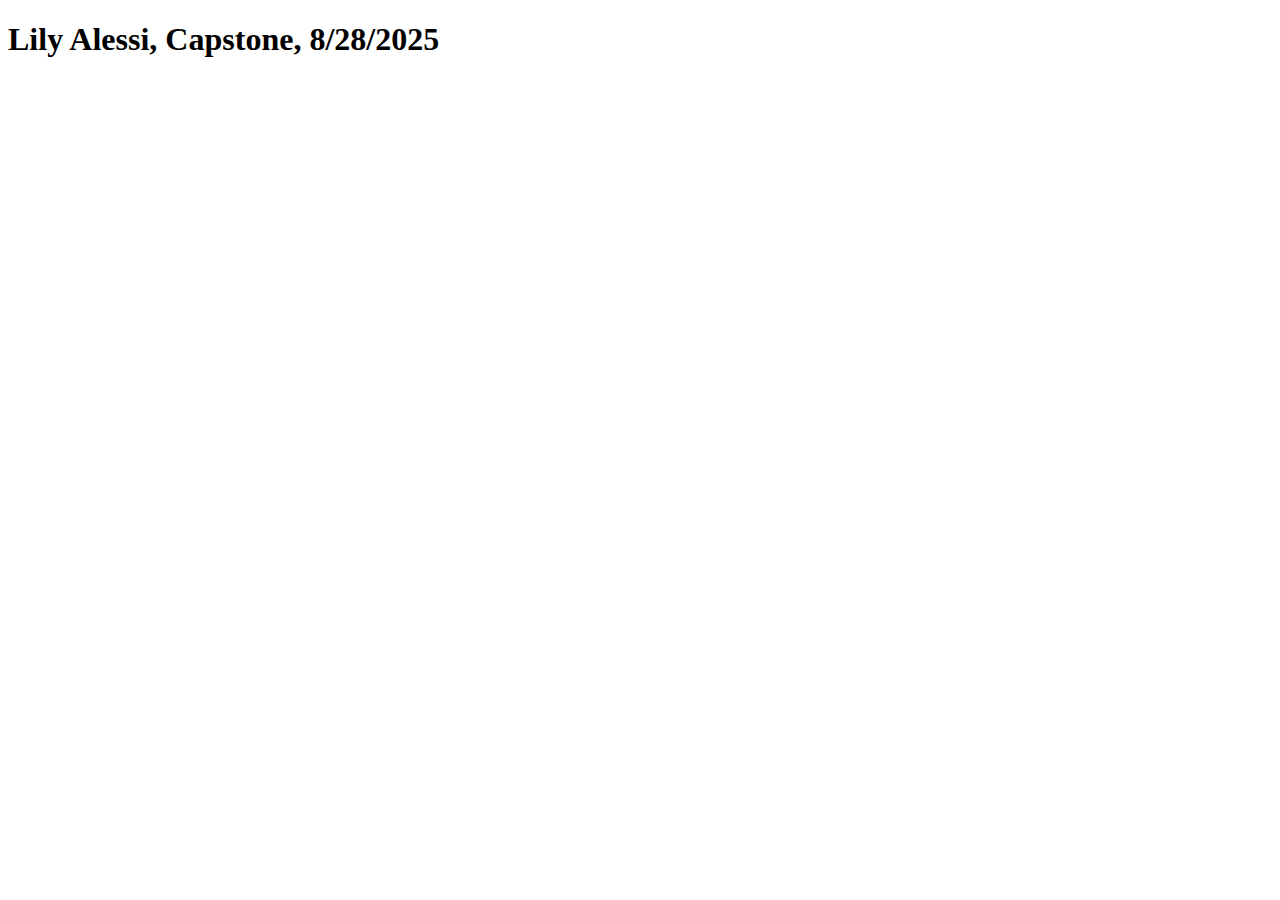
<file: index.html>
<!DOCTYPE html>
<html lang="en">
<head>
    <meta charset="UTF-8">
    <meta name="viewport" content="width=>, initial-scale=1.0">
    <title>Document</title>
</head>
<body>
    <h1>Lily Alessi, Capstone, 8/28/2025</h1>
</body>
</html>
</file>
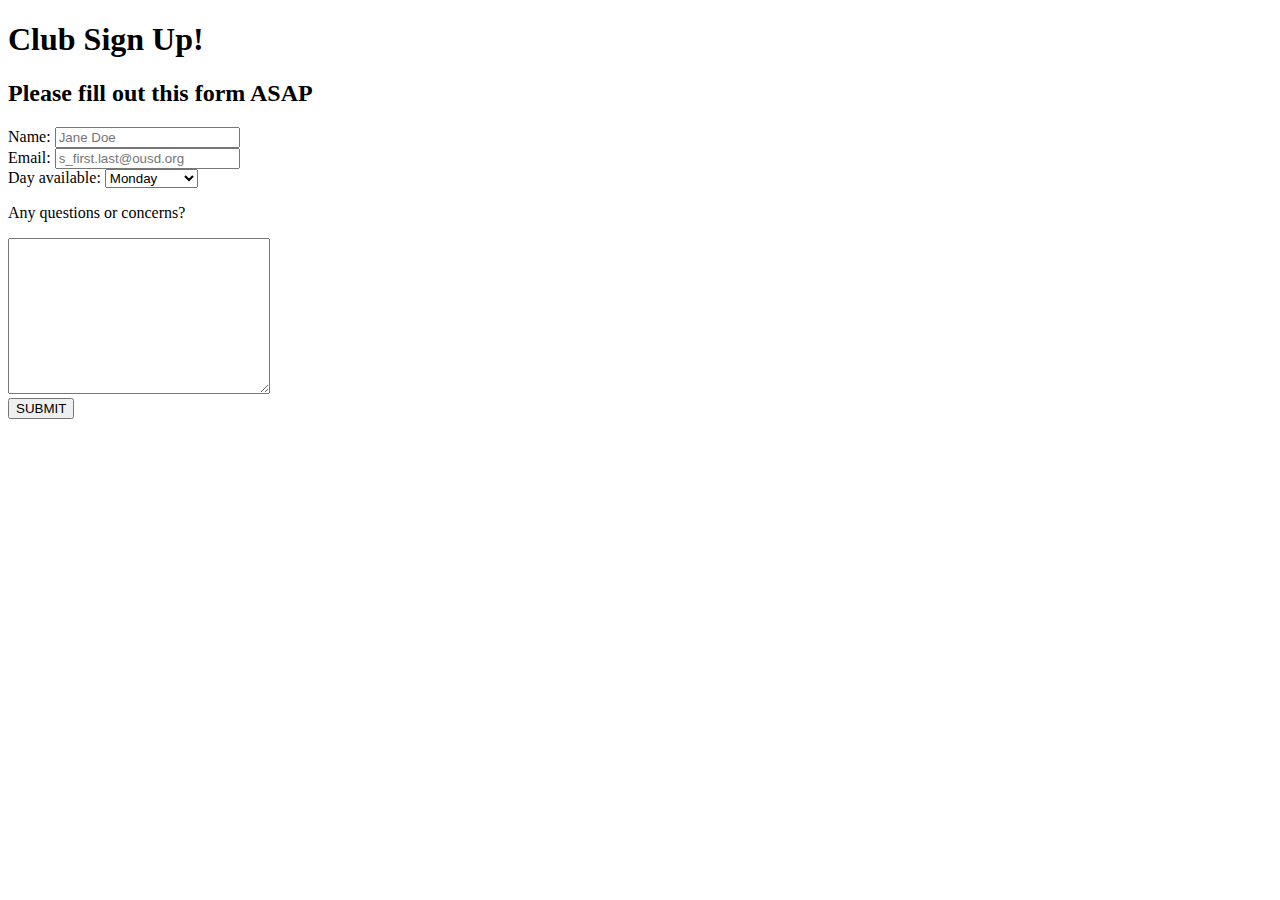
<file: form.html>
<!DOCTYPE html>
<html lang="en">
<head>
    <meta charset="UTF-8">
    <meta name="viewport" content="width=device-width, initial-scale=1.0">
    <title>Document</title>
</head>
<body>
    <form>
        <h1>Club Sign Up!</h1>
        <h2>Please fill out this form ASAP</h2>
        <form>
        <label for="name">Name:</label>
        <input type = "text" id = "name" name = "name" placeholder = "Jane Doe"><br>
        <label for = "useremail">Email:</label>
        <input type = "email" id ="useremail" name="useremail" placeholder = "s_first.last@ousd.org"><br>
        <label for = "days">Day available:</label>
        <select id = "days" name = "days">
            <option value = "monday">Monday</option>
            <option value = "tuesday">Tuesday</option>
            <option value = "wednesday">Wednesday</option>
            <option value = "thursday">Thursday</option>
            <option value = "friday">Friday</option>
        </select> <br>
        <p>Any questions or concerns?</p>
        <label for = "textbox" ></label>
        <textarea name = "textbox" id = "" cols = "30" rows = "10"></textarea> <br> 
        <input type = "submit" value = "SUBMIT">
    </form>

</body>
</html>
</file>
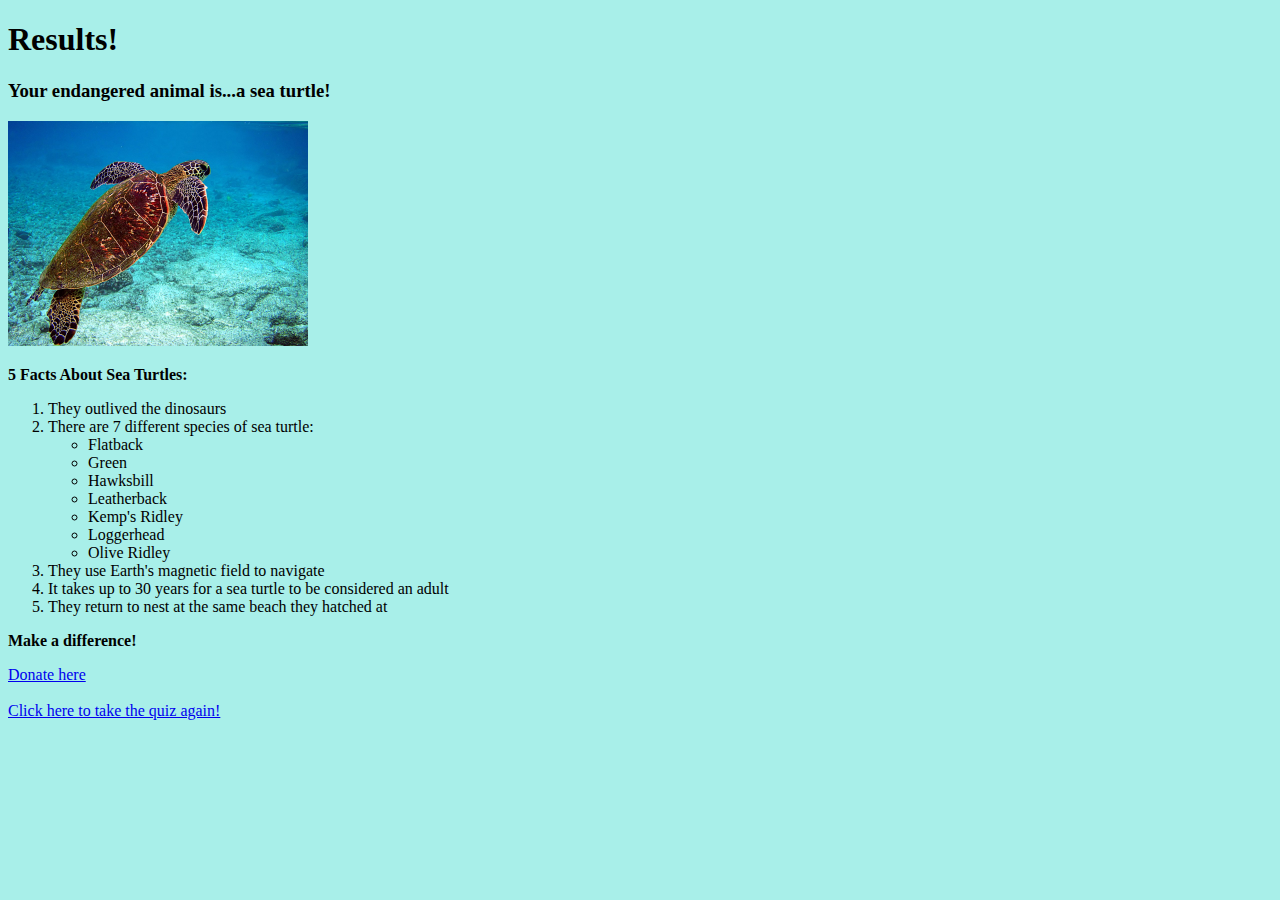
<file: HTMLFinalProject/results.html>
<!DOCTYPE html>
<html lang="en">
<head>
    <meta charset="UTF-8">
    <meta name="viewport" content="width=device-width, initial-scale=1.0">
    <title>Final Artifact</title>
    <style>
        body{
            background-color:rgb(168, 239, 233)
        }
    </style>
</head>
<body>
    <h1>Results!</h1>
    <h3>Your endangered animal is...a sea turtle!</h3>
    <!--Sea turtles are so cool! I hope you learn something new about them-->
    <img src = "images/sea-turtle.jpg" width="300">
    <p><strong>5 Facts About Sea Turtles:</strong></p>
    <ol>
        <li>They outlived the dinosaurs</li>
        <li>There are 7 different species of sea turtle:</li>
            <ul>
                <li>Flatback</li>
                <li>Green</li>
                <li>Hawksbill</li>
                <li>Leatherback</li>
                <li>Kemp's Ridley</li>
                <li>Loggerhead</li>
                <li>Olive Ridley</li>
            </ul>
        <li>They use Earth's magnetic field to navigate</li>
        <li>It takes up to 30 years for a sea turtle to be considered an adult</li>
        <li>They return to nest at the same beach they hatched at</li>
    </ol>

    <p><strong>Make a difference!</strong></p>
    <a href = "https://www.seeturtles.org/give">Donate here</a>
    <br>
    <br>
    <a href="index.html">Click here to take the quiz again!</a>



</body>
</html>
</file>
